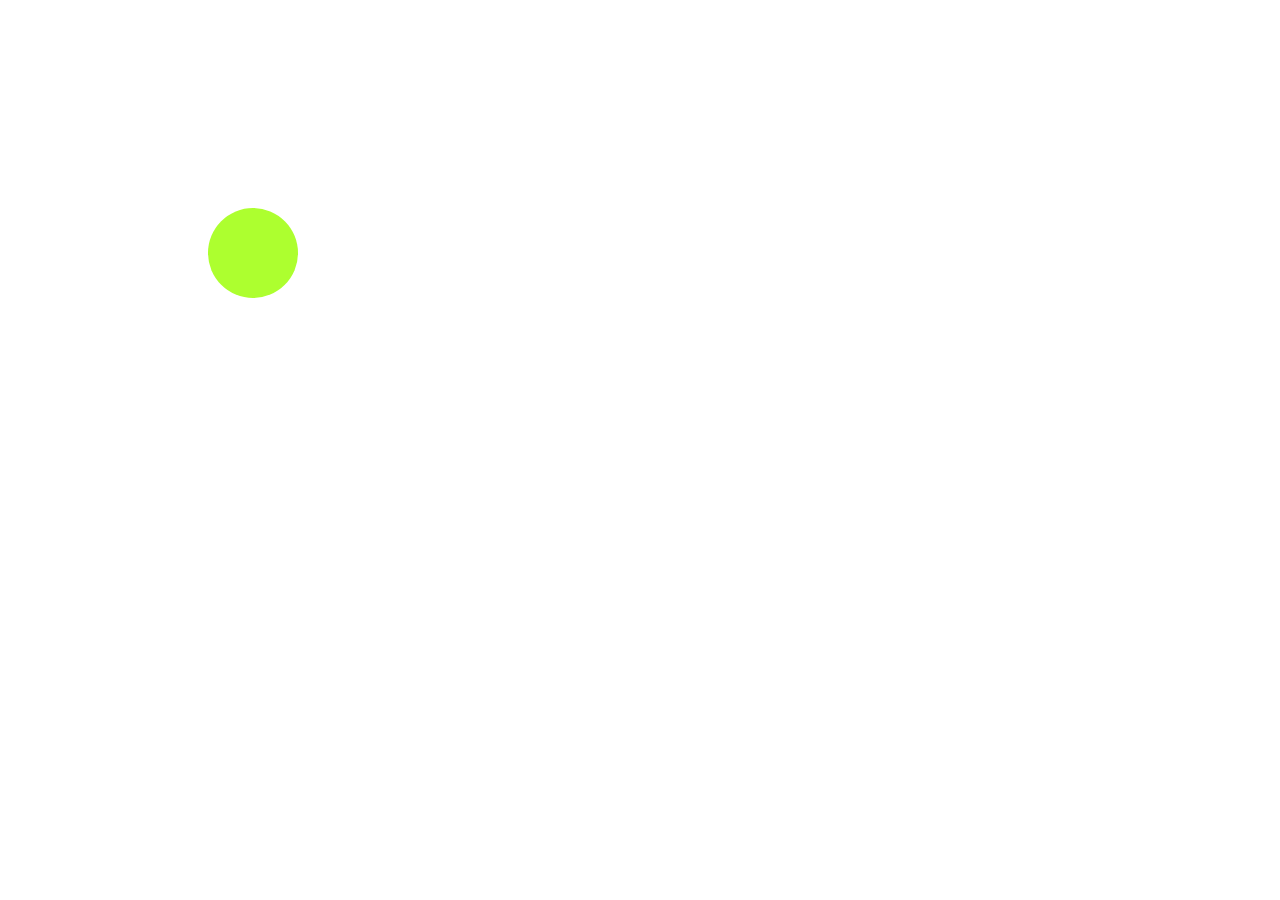
<file: border-radius.html>
<!DOCTYPE html>
<html>
<head>
    <meta charset="UTF-8">
    <title></title>

    <style type="text/css">

        div{
            width:50px;
            height: 50px;
            background-color: #ADFF2F;
            border-radius: 50%;
            transform:translate(200px,200px);
        }

        #div1{
            padding: 20px;

        }

    </style>

</head>
<body>

<div id="div1"></div>



</body>
</html>
</file>
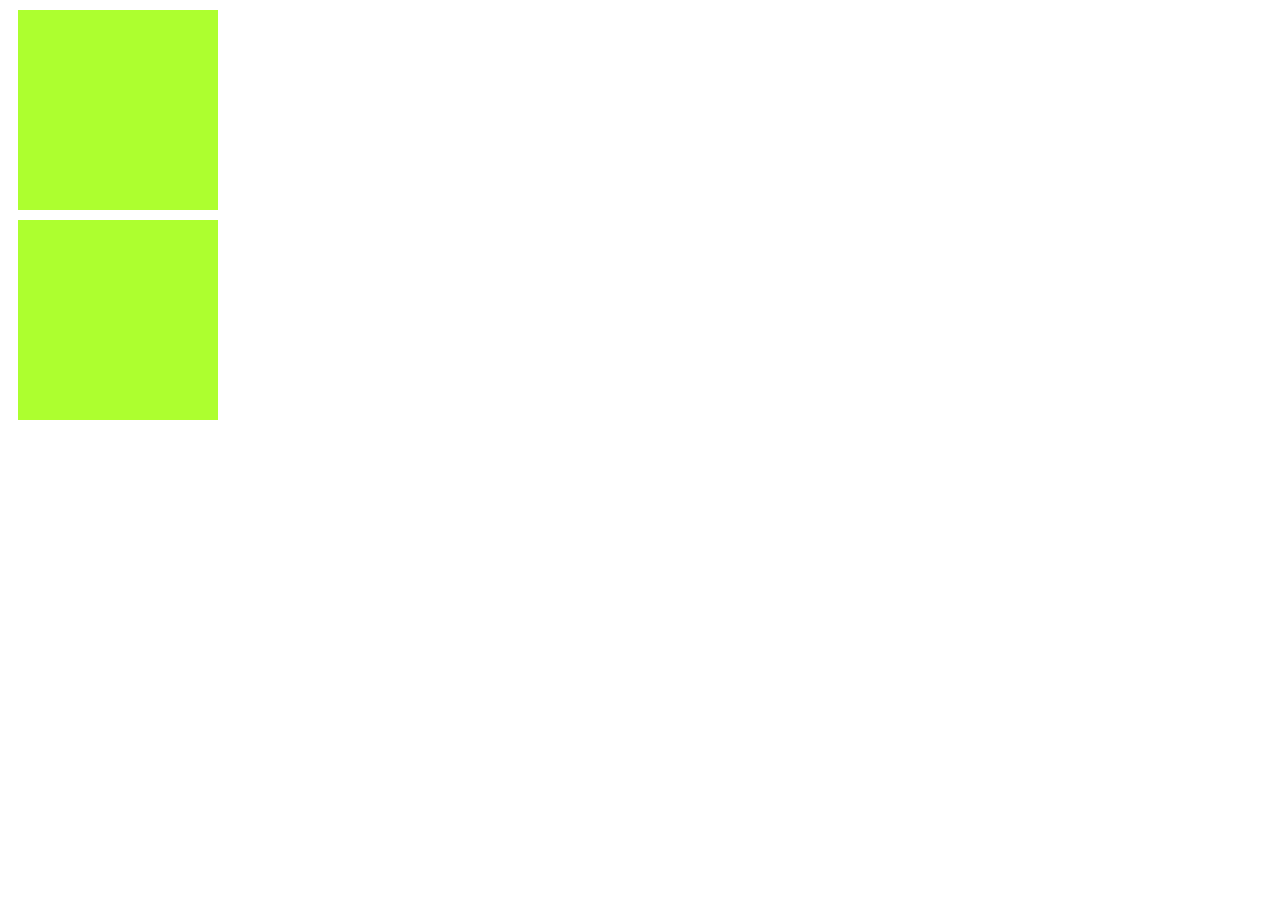
<file: box-sizing.html>
<!DOCTYPE html>
<html>
<head>
    <meta charset="UTF-8">
    <title></title>

    <style type="text/css">
        /*将上下距离算在box内*/
        div{
            width:200px;
            height: 200px;
            background-color: #ADFF2F;
            margin:10px;
            box-sizing: border-box;
        }


        #div1{
            padding: 20px;

        }

    </style>

</head>
<body>

<div id="div1"></div>
<div id="div2"></div>


</body>
</html>
</file>
